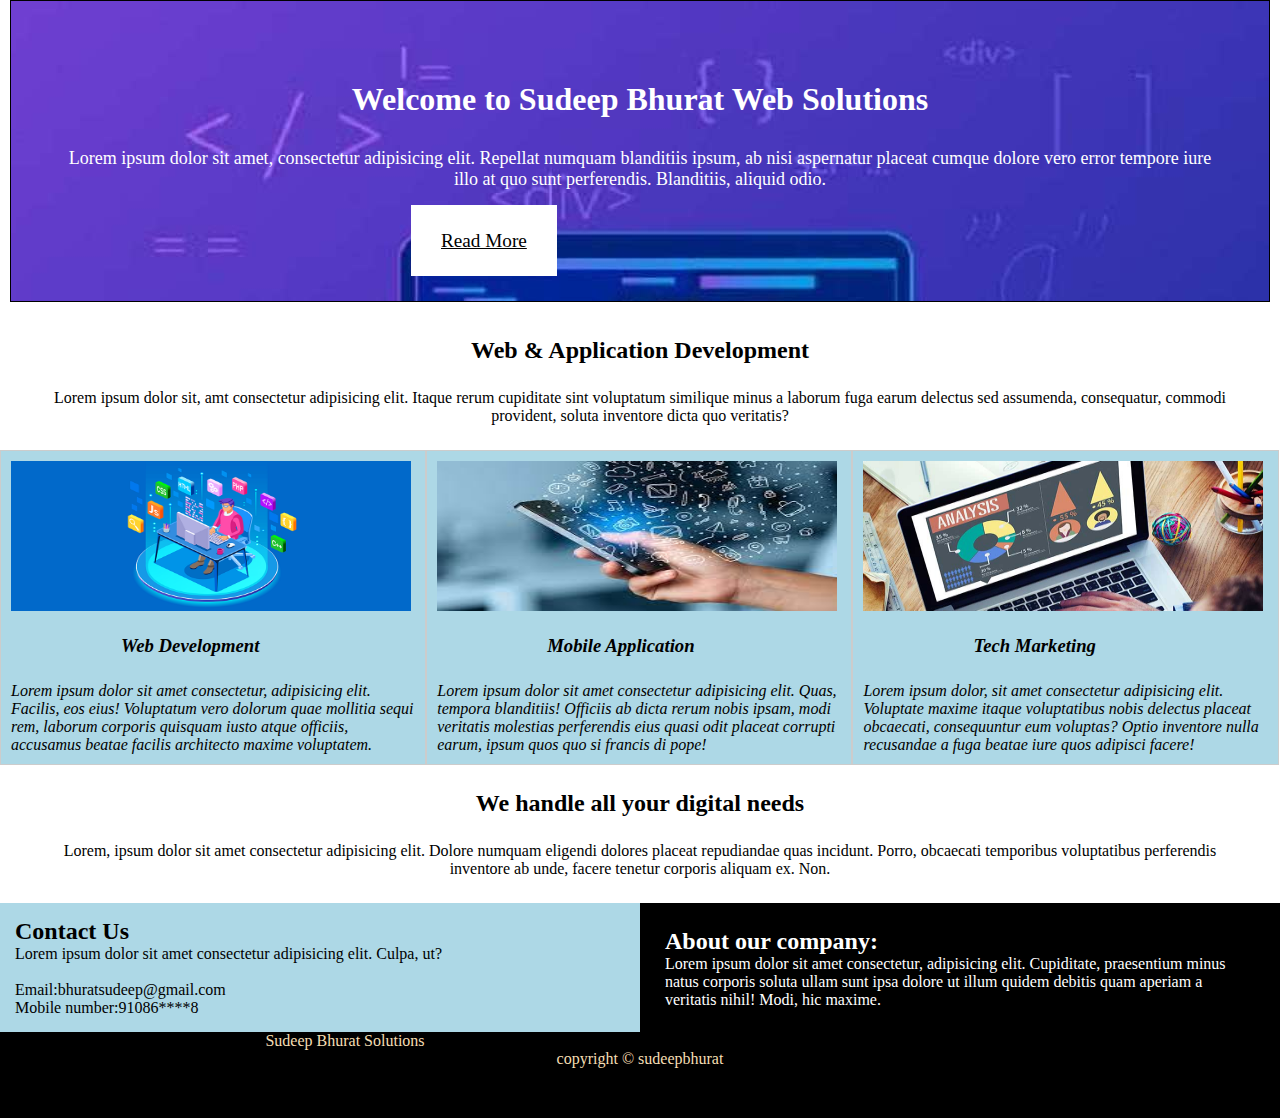
<file: index.html>
<!DOCTYPE html>
<html>
<head>
    <link rel="stylesheet" href="style/style.css">

    <title>my website</title>
  
   
</head> 
<body>
    <div class="container">
        
    <h1>Welcome to Sudeep Bhurat Web Solutions</h1>
    <p>Lorem ipsum dolor sit amet, consectetur adipisicing elit. Repellat numquam blanditiis ipsum, ab nisi aspernatur placeat cumque dolore vero error tempore iure illo at quo sunt perferendis. Blanditiis, aliquid odio.</p>
    <a  class="button" href="#">Read More</a>
    </div>
    <div class="opinion">
        <h2>Web & Application Development</h2>
        <p>Lorem ipsum dolor sit, amt consectetur adipisicing elit. Itaque rerum cupiditate sint voluptatum similique minus a laborum fuga earum delectus sed assumenda, consequatur, commodi provident, soluta inventore dicta quo veritatis?</p>
    </div>
    <div class="block">
        <a href="images/webdev.png">
            <img src="images/webdev.png" alt="my sample image" height="150" width="400">
          </a>
        <h3>Web Development</h3>
        <p>Lorem ipsum dolor sit amet consectetur, adipisicing elit. Facilis, eos eius! Voluptatum vero dolorum quae mollitia sequi rem, laborum corporis quisquam iusto atque officiis, accusamus beatae facilis architecto maxime voluptatem.</p>
     </div>
     <div class="block"> 
        <a href="images/mob.jfif">
            <img src="images/mob.jfif" alt="my sample image"height="150" width="400">
          </a>               
      <h3>Mobile Application</h3>
      <p>Lorem ipsum dolor sit amet consectetur adipisicing elit. Quas, tempora blanditiis! Officiis ab dicta rerum nobis ipsam, modi veritatis molestias perferendis eius quasi odit placeat corrupti earum, ipsum quos quo si francis di pope!</p>
   </div> 
   <div class="block">
    <a href="images/techmark.jpg">
        <img src="images/techmark.jpg" alt="my sample image" height="150" width="400">
      </a>
    <h3>Tech Marketing</h3>
      <p>Lorem ipsum dolor, sit amet consectetur adipisicing elit. Voluptate maxime itaque voluptatibus nobis delectus placeat obcaecati, consequuntur eum voluptas? Optio inventore nulla recusandae a fuga beatae iure quos adipisci facere!</p>
   </div>
   <br>
   <div class="opinion">
       <h2>We handle all your digital needs</h2>
       <p>Lorem, ipsum dolor sit amet consectetur adipisicing elit. Dolore numquam eligendi dolores placeat repudiandae quas incidunt. Porro, obcaecati temporibus voluptatibus perferendis inventore ab unde, facere tenetur corporis aliquam ex. Non.</p>
   </div>
   <div id="main-block">
    <h2>Contact Us</h2>
    <p>Lorem ipsum dolor sit amet consectetur adipisicing elit. Culpa, ut?</p>
    <br>
    <p>Email:bhuratsudeep@gmail.com</p>
    <p>Mobile number:91086****8</p>
 </div> 
   <div id="sidebar"> 
    <h2>About our company:</h2>
    <p>Lorem ipsum dolor sit amet consectetur, adipisicing elit. Cupiditate, praesentium minus natus corporis soluta ullam sunt ipsa dolore ut illum quidem debitis quam aperiam a veritatis nihil! Modi, hic maxime.</p>
    </div>
    <footer id="main-footer">
        <div>Sudeep Bhurat Solutions</div>
        <div>copyright &copy; sudeepbhurat </div>  
    </footer>
    </div>
</body>
</html>
</file>
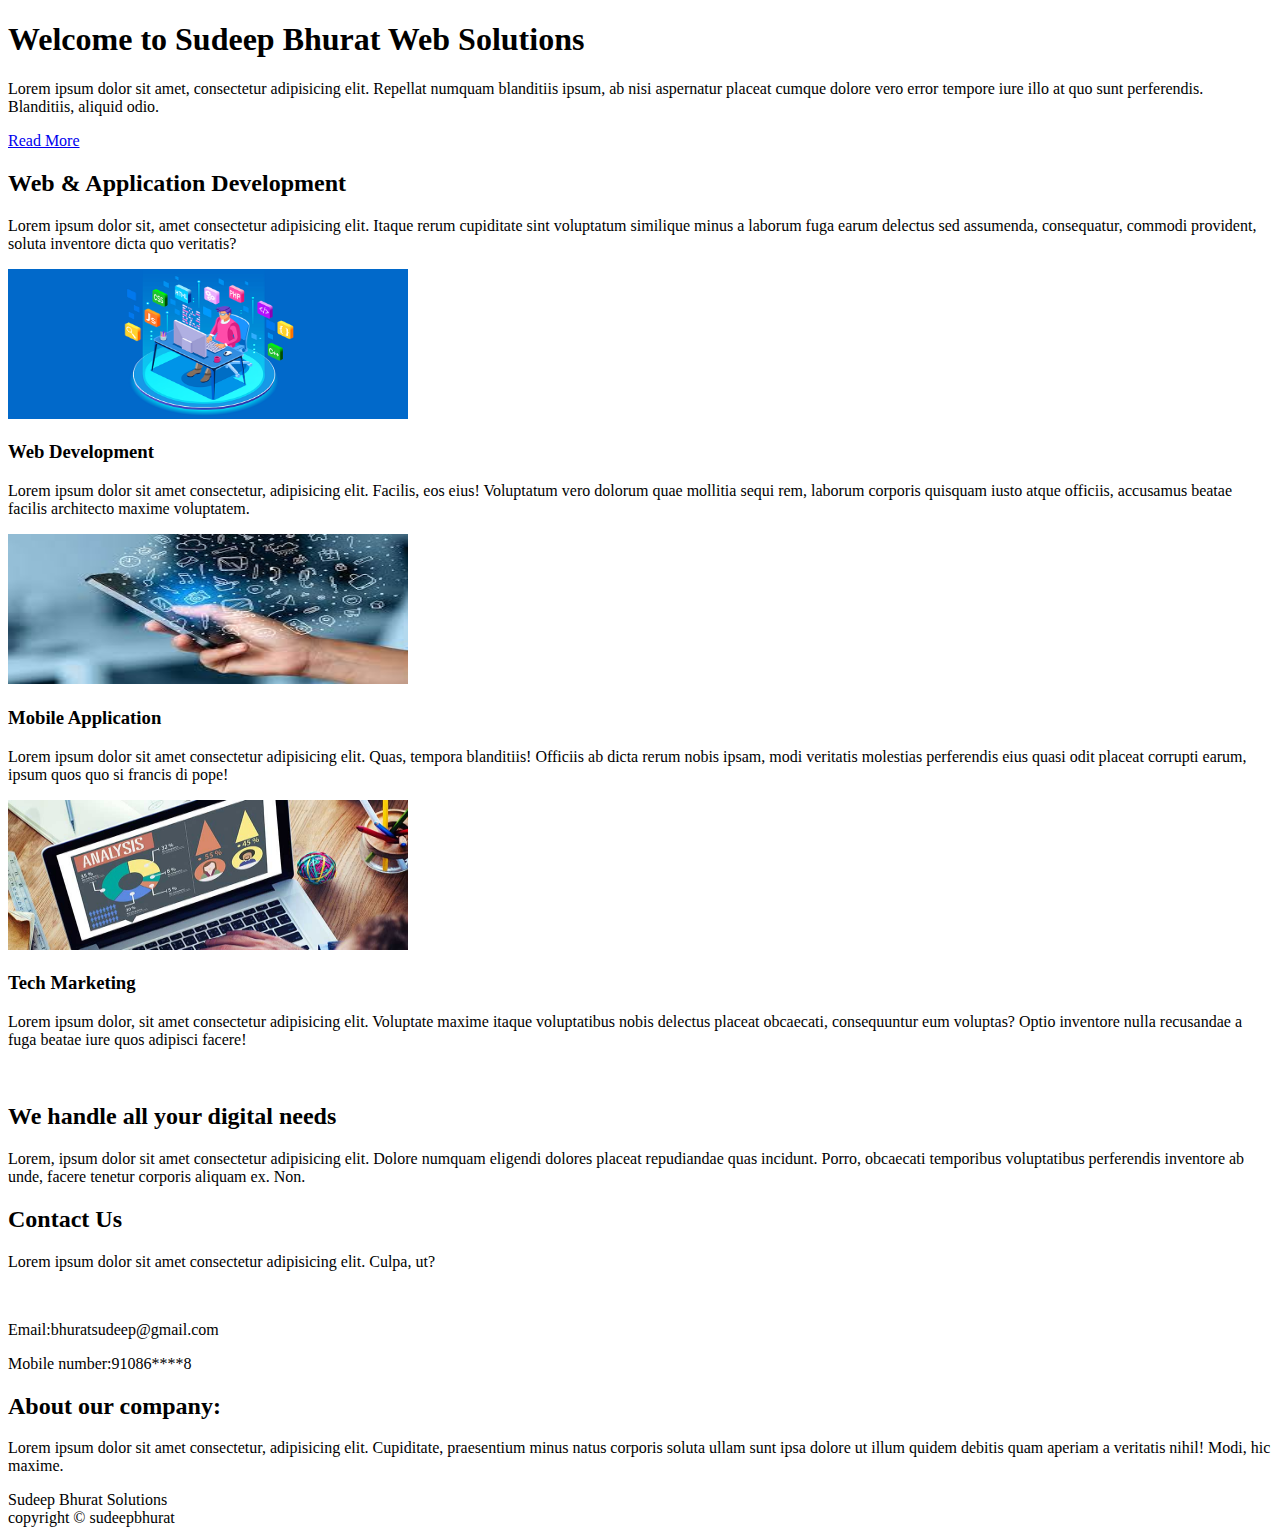
<file: WEBSITECQ.html>
<!DOCTYPE html>
<html>
<head>
    <link rel="stylesheet" href="C:\Users\bhura\OneDrive\Desktop\website\style\style.css">

    <title>my website</title>
    
   
</head> 
<body>
    <div class="container">
    <h1>Welcome to Sudeep Bhurat Web Solutions</h1>
    <p>Lorem ipsum dolor sit amet, consectetur adipisicing elit. Repellat numquam blanditiis ipsum, ab nisi aspernatur placeat cumque dolore vero error tempore iure illo at quo sunt perferendis. Blanditiis, aliquid odio.</p>
    <a  class="button" href="#">Read More</a>
    </div>
    <div class="opinion">
        <h2>Web & Application Development</h2>
        <p>Lorem ipsum dolor sit, amet consectetur adipisicing elit. Itaque rerum cupiditate sint voluptatum similique minus a laborum fuga earum delectus sed assumenda, consequatur, commodi provident, soluta inventore dicta quo veritatis?</p>
    </div>
    <div class="block">
        <a href="images/webdev.png">
            <img src="images/webdev.png" alt="my sample image" height="150" width="400">
          </a>
        <h3>Web Development</h3>
        <p>Lorem ipsum dolor sit amet consectetur, adipisicing elit. Facilis, eos eius! Voluptatum vero dolorum quae mollitia sequi rem, laborum corporis quisquam iusto atque officiis, accusamus beatae facilis architecto maxime voluptatem.</p>
     </div>
     <div class="block"> 
        <a href="images/mob.jfif">
            <img src="images/mob.jfif" alt="my sample image"height="150" width="400">
          </a>               
      <h3>Mobile Application</h3>
      <p>Lorem ipsum dolor sit amet consectetur adipisicing elit. Quas, tempora blanditiis! Officiis ab dicta rerum nobis ipsam, modi veritatis molestias perferendis eius quasi odit placeat corrupti earum, ipsum quos quo si francis di pope!</p>
   </div> 
   <div class="block">
    <a href="images/techmark.jpg">
        <img src="images/techmark.jpg" alt="my sample image" height="150" width="400">
      </a>
    <h3>Tech Marketing</h3>
      <p>Lorem ipsum dolor, sit amet consectetur adipisicing elit. Voluptate maxime itaque voluptatibus nobis delectus placeat obcaecati, consequuntur eum voluptas? Optio inventore nulla recusandae a fuga beatae iure quos adipisci facere!</p>
   </div>
   <br>
   <div class="opinion">
       <h2>We handle all your digital needs</h2>
       <p>Lorem, ipsum dolor sit amet consectetur adipisicing elit. Dolore numquam eligendi dolores placeat repudiandae quas incidunt. Porro, obcaecati temporibus voluptatibus perferendis inventore ab unde, facere tenetur corporis aliquam ex. Non.</p>
   </div>
   <div id="main-block">
    <h2>Contact Us</h2>
    <p>Lorem ipsum dolor sit amet consectetur adipisicing elit. Culpa, ut?</p>
    <br>
    <p>Email:bhuratsudeep@gmail.com</p>
    <p>Mobile number:91086****8</p>
 </div> 
   <div id="sidebar"> 
    <h2>About our company:</h2>
    <p>Lorem ipsum dolor sit amet consectetur, adipisicing elit. Cupiditate, praesentium minus natus corporis soluta ullam sunt ipsa dolore ut illum quidem debitis quam aperiam a veritatis nihil! Modi, hic maxime.</p>
    </div>
    <footer id="main-footer">
        <div>Sudeep Bhurat Solutions</div>
        <div>copyright &copy; sudeepbhurat </div>  
    </footer>
    </div>
</body>
</html>
</file>
<file: style/style.css>
*{
   margin:0px;
   padding:0;
}
.container{
    height:300px;
    margin: 0px 10px;
    border:1px solid #000;
    position:relative;
    background-image:url('../images/img1.jpg');
    colour: blue;
    background-repeat: no-repeat;
    background-position:center top;
}
.container h1 {
    padding-top:80px;
    text-align: center;
    color:white;
    padding-bottom: 30px;
}
.container p{
    font-size: large;
    text-align: center;
    color: white;
    padding-bottom:40px;
    padding-left: 50px;
    padding-right: 50px;
}
.button {
    background-color:white;
    color:black;
    border:none;
    padding: 25px 30px;
    margin-left: 400px;
    font-size:larger;
}
.button:hover{
    background:blue;
    color:white;
}
.opinion h2{
    padding-top: 35px;
    text-align:center;
    padding-bottom:25px;
}
.opinion p{
    text-align:center;
    padding-left: 50px;
    padding-right:50px;
    padding-bottom:25px;
}
.block{
    float:left;
    width:33.3%;
    border:1px solid #ccc;
    padding:10px;
    box-sizing: border-box;
    background-color: lightblue;
    color:black;
    font-style: italic;
    margin-bottom: 25px;
}
.block h3{
    padding-top: 20px;
    padding-bottom: 25px;
    margin-left: 110px;
}

#main-block{
    float:left;
    width:50%;
    background-color: lightblue;
    box-sizing:border-box;
    padding:15px;
}
#sidebar{
    float:right;
    width:50%;
    background-color:black;
    color:#fff;
    box-sizing:border-box;
    padding:25px;
}
#main-footer{
    padding:50px;
    background-color: black;
    color:wheat;
    text-align:center;
}
</file>
